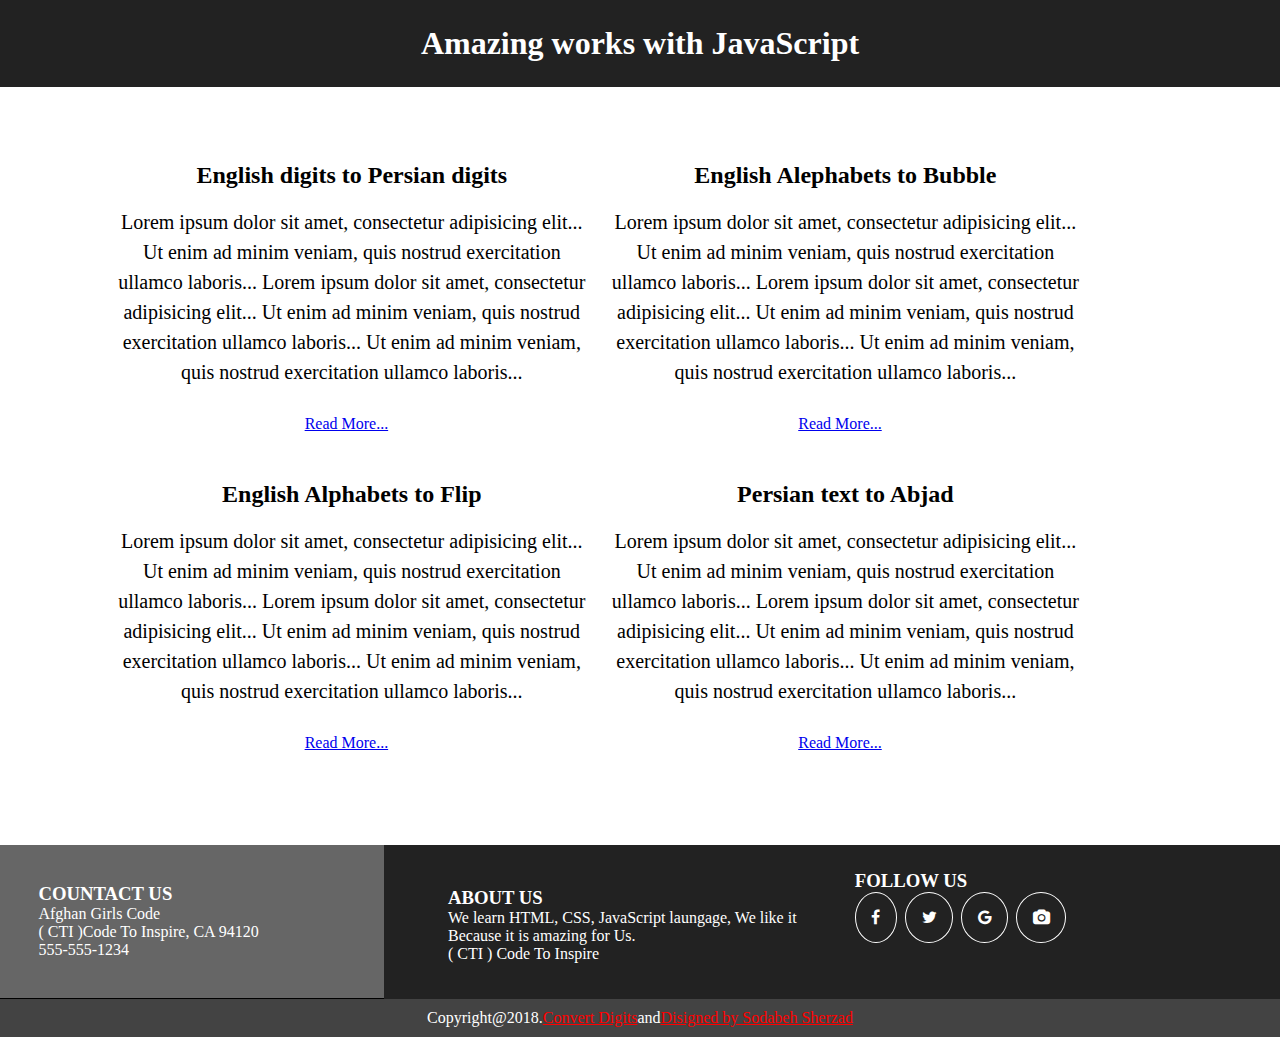
<file: index.html>
<!doctype html>
<html>
	<head>
		<title>Coverting Alphabets</title>
		<link href="css/style.css" rel="stylesheet" type="text/css">
		<link href="css/font-awesome-4.7.0/css/font-awesome.min.css" rel="stylesheet" type="text/css">
	</head>
	<body>
		<div class="container">
		  <div class="title">
			<h1>Amazing works with JavaScript</h1> 
		  </div>
		  <div class="row">
			<div class="col-sm-6">
			  <h2>English digits to Persian digits</h2>
			  <p>Lorem ipsum dolor sit amet, consectetur adipisicing elit...
				Ut enim ad minim veniam, quis nostrud exercitation ullamco laboris...
				Lorem ipsum dolor sit amet, consectetur adipisicing elit...
				Ut enim ad minim veniam, quis nostrud exercitation ullamco laboris...
				Ut enim ad minim veniam, quis nostrud exercitation ullamco laboris...
			  </p>
			  <a href="digits.html" class="a">Read More...</a>
			</div>
			<div class="col-sm-6">
			  <h2>English Alephabets to Bubble</h2>
			  <p>Lorem ipsum dolor sit amet, consectetur adipisicing elit...
				Ut enim ad minim veniam, quis nostrud exercitation ullamco laboris...
				Lorem ipsum dolor sit amet, consectetur adipisicing elit...
				Ut enim ad minim veniam, quis nostrud exercitation ullamco laboris...
				Ut enim ad minim veniam, quis nostrud exercitation ullamco laboris...
			  </p>
			  <a href="bubble.html" class="a">Read More...</a>
			</div>
			<div class="col-sm-6">
			  <h2>English Alphabets to Flip </h2>
			  <p>Lorem ipsum dolor sit amet, consectetur adipisicing elit...
				Ut enim ad minim veniam, quis nostrud exercitation ullamco laboris...
				Lorem ipsum dolor sit amet, consectetur adipisicing elit...
				Ut enim ad minim veniam, quis nostrud exercitation ullamco laboris...
				Ut enim ad minim veniam, quis nostrud exercitation ullamco laboris...
			  </p>
			  <a href="flip.html" class="a">Read More...</a>
			</div>
			<div class="col-sm-6">
			  <h2>Persian text to Abjad</h2>
			  <p>Lorem ipsum dolor sit amet, consectetur adipisicing elit...
				Ut enim ad minim veniam, quis nostrud exercitation ullamco laboris...
				Lorem ipsum dolor sit amet, consectetur adipisicing elit...
				Ut enim ad minim veniam, quis nostrud exercitation ullamco laboris...
				Ut enim ad minim veniam, quis nostrud exercitation ullamco laboris...
			  </p>
			  <a href="abjad.html" class="a">Read More...</a>
			</div>
		  </div>
		</div>
		<footer>
			<div id="tw">
				<div id="lef">
					<h3>Countact us</h3>
					<p>
						 Afghan Girls Code<br>
						 ( CTI )Code To Inspire, CA 94120<br>
						 555-555-1234
					</p>
				</div>
				<div id="rig">
					<div id="cot">
						<h3>About us</h3>
						<p>
							We learn HTML, CSS, JavaScript laungage, We like it<br>
							Because it is amazing for Us.<br>
							( CTI ) Code To Inspire
					</div>
					<div id="fa">
						<h3>Follow us</h3>
						<ul>
							<li><a href="#"><i class="fa fa-facebook"></i></a></li>
							<li><a href="#"><i class="fa fa-twitter"></i></a></li>
							<li><a href="#"><i class="fa fa-google"></i></a></li>
							<li><a href="#"><i class="fa fa-camera"></i></a></li>
						</ul>
					</div>
				</div>
			</div>
			<div id="end">
				<p>Copyright@2018.<a href="#">Convert Digits</a>and<a href="#">Disigned by Sodabeh Sherzad</a></p>
			</div>
		</footer>
	</body>
</html>
</file>
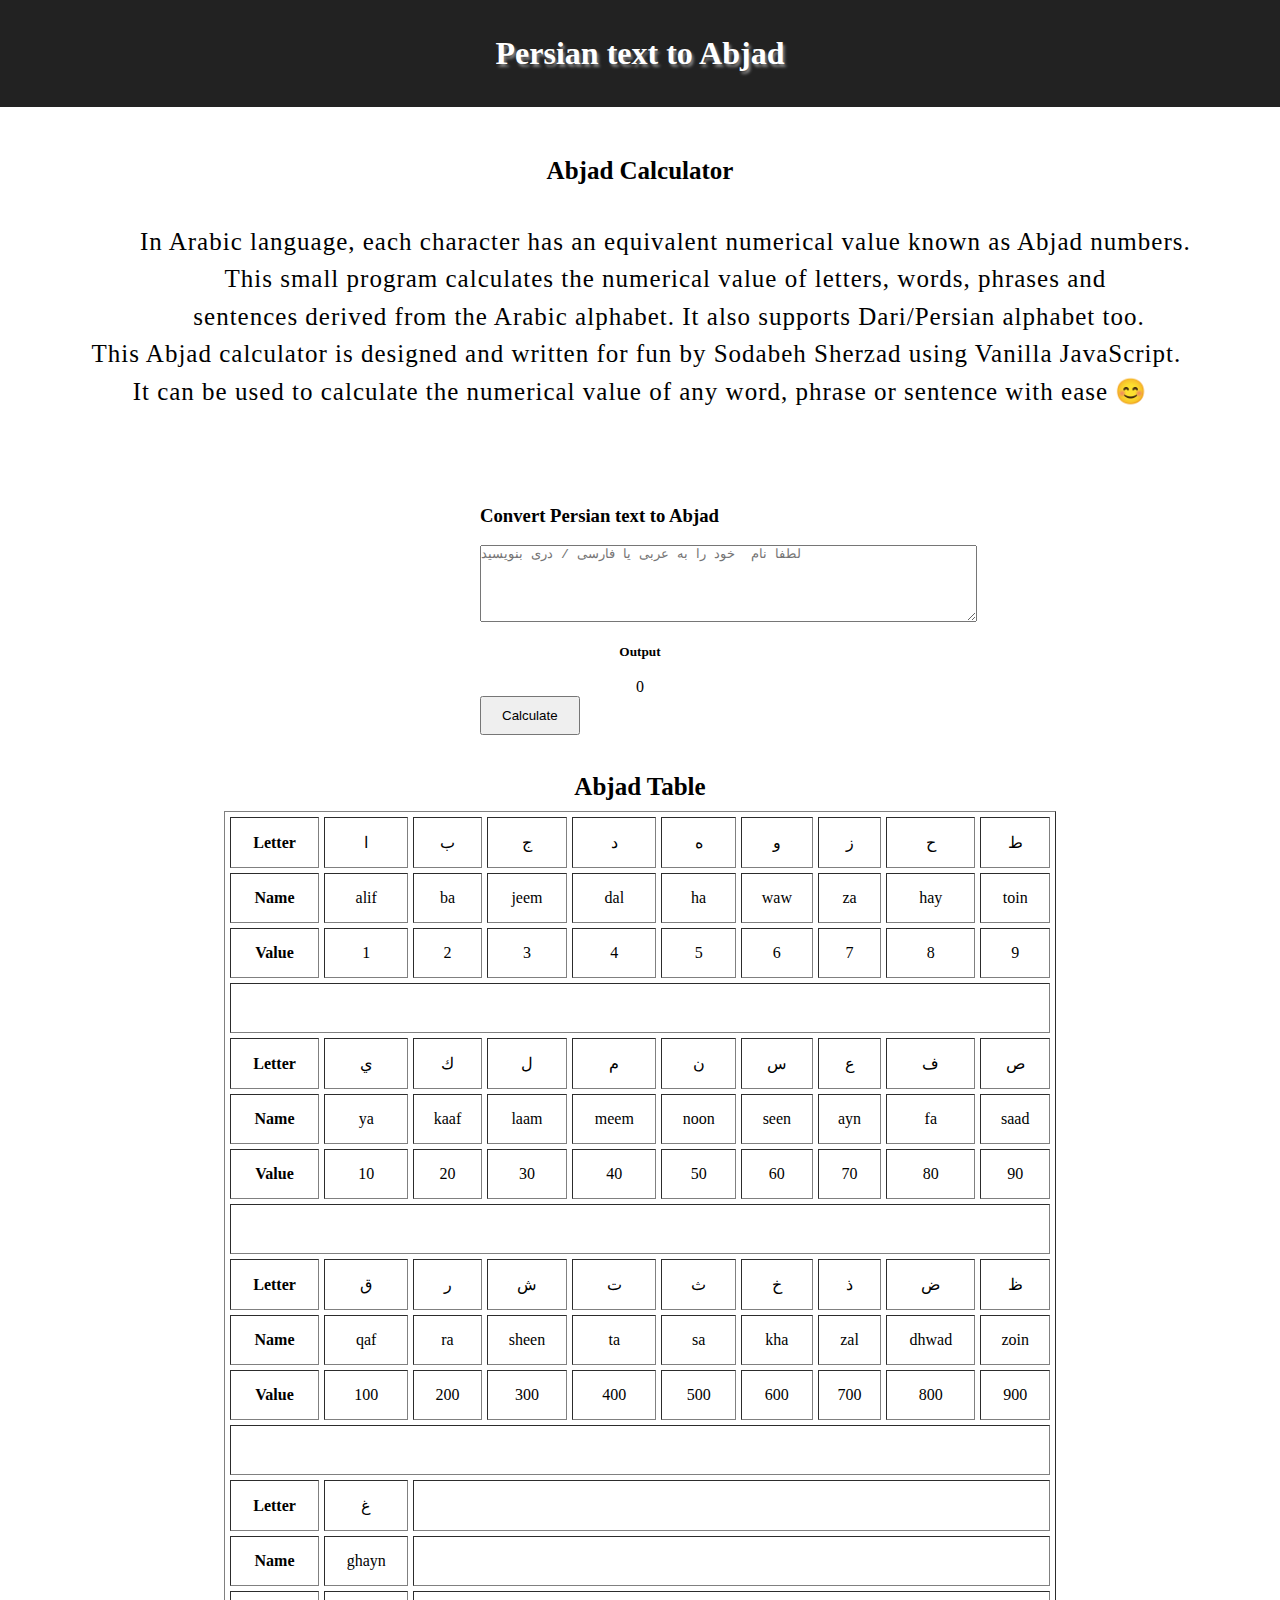
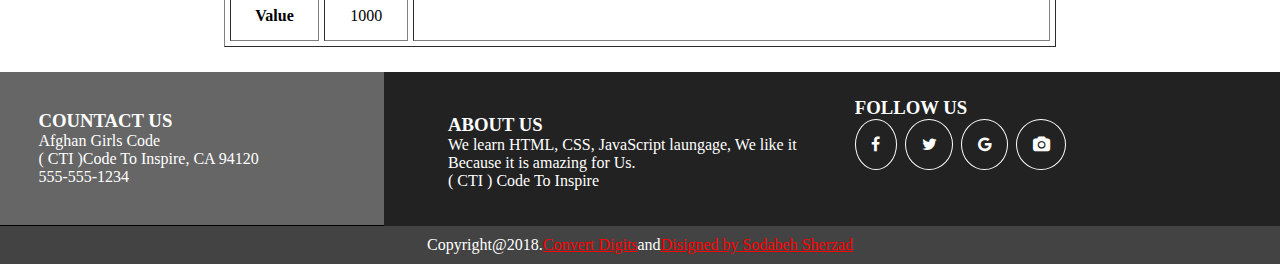
<file: abjad.html>
<!DOCTYPE html>
<html lang="en">
	<head>
		<meta charset="UTF-8">
		<meta name="viewport" content="width=device-width, initial-scale=1.0">
		<meta http-equiv="X-UA-Compatible" content="ie=edge">
		<title>Abjad Calculator</title>
		<link rel="stylesheet" type="text/css" href="css/font-awesome-4.7.0/css/font-awesome.min.css">
		<link href="css/styleA.css" rel="stylesheet" type="text/css">
	</head>
	<body>
		<div id="heading">
			<h1>Persian text to Abjad</h1>
		</div>
		<div id="about">
			<h2>Abjad Calculator</h2>
			<p>
	In Arabic language, each character has an equivalent numerical value known as Abjad numbers. 
	This small program calculates the numerical value of letters, words, phrases and 
	sentences derived from the Arabic alphabet. It also supports Dari/Persian alphabet too.
This Abjad calculator is designed and written for fun by Sodabeh Sherzad using Vanilla JavaScript. 
It can be used to calculate the numerical value of any word, phrase or sentence with ease 😊

			</p>
		</div>
			
		<div id="alpha">
			<p>
				<h3>Convert Persian text to Abjad</h3><br>
				<textarea id="abjadInput" cols="60" rows="5" placeholder = "لطفا نام  خود را به عربی یا فارسی / دری بنویسید"></textarea>
			</p><br>

			<div>
				<h5>Output</h5><br>
				<p id="abjadOutput">0<p>
			</div>
			<button id="abjadCalculate" class="btn">Calculate</button><br><br>
		</div>	
			 <h5 class="comment_title">Abjad Table</h5>
		<table class="table" border = "1" cellpadding = "4" cellspacing = "5">
			<tbody>
				<tr align="center" class="arabic"><th>Letter</th>
				<td  id="0lt">ا</td>
				<td  id="1lt">ب</td>
				<td  id="2lt">ج</td>
				<td  id="3lt">د</td>
				<td  id="4lt">ه</td>
				<td  id="5lt">و</td>
				<td  id="6lt">ز</td>
				<td  id="7lt">ح</td>
				<td  id="8lt">ط</td></tr>

				<tr align="center"><th>Name</th>
				<td  id="0nm">alif</td>
				<td  id="1nm">ba</td>
				<td  id="2nm">jeem</td>
				<td  id="3nm">dal</td>
				<td  id="4nm">ha</td>
				<td  id="5nm">waw</td>
				<td  id="6nm">za</td>
				<td  id="7nm">hay</td>
				<td  id="8nm">toin</td>
				</tr><tr align="center" class="arabic"><th>Value</th><td>1</td><td>2</td><td>3</td><td>4</td><td>5</td><td>6</td><td>7</td><td>8</td><td>9</td></tr>
				<tr><td colspan="10">&nbsp;</td></tr>
				<tr align="center" class="arabic"><th>Letter</th>
				<td  id="9lt">ي</td>
				<td  id="10lt">ك</td>
				<td  id="11lt">ل</td>
				<td  id="12lt">م</td>
				<td  id="13lt">ن</td>
				<td  id="14lt">س</td>
				<td  id="15lt">ع</td>
				<td  id="16lt">ف</td>
				<td  id="17lt">ص</td></tr>

				<tr align="center"><th>Name</th><td  id="9nm">ya</td>
				<td  id="10nm">kaaf</td>
				<td  id="11nm">laam</td>
				<td  id="12nm">meem</td>
				<td  id="13nm">noon</td>
				<td  id="14nm">seen</td>
				<td  id="15nm">ayn</td>
				<td  id="16nm">fa</td>
				<td  id="17nm">saad</td></tr>
				<tr align="center" class="arabic"><th>Value</th><td>10</td><td>20</td><td>30</td><td>40</td><td>50</td><td>60</td><td>70</td><td>80</td><td>90</td></tr>
				<tr><td colspan="10">&nbsp;</td></tr>

				<tr align="center" class="arabic"><th>Letter</th><td  id="18lt">ق</td>
				<td  id="19lt">ر</td>
				<td  id="20lt">ش</td>
				<td  id="21lt">ت</td>
				<td  id="22lt">ث</td>
				<td  id="23lt">خ</td>
				<td  id="24lt">ذ</td>
				<td  id="25lt">ض</td>
				<td  id="26lt">ظ</td>
				</tr>

				<tr align="center"><th>Name</th><td  id="18nm">qaf</td>
				<td  id="19nm">ra</td>
				<td  id="20nm">sheen</td>
				<td  id="21nm">ta</td>
				<td  id="22nm">sa</td>
				<td  id="23nm">kha</td>
				<td  id="24nm">zal</td>
				<td  id="25nm">dhwad</td>
				<td  id="26nm">zoin</td>

				</tr><tr align="center" class="arabic"><th>Value</th><td>100</td><td>200</td><td>300</td><td>400</td><td>500</td><td>600</td><td>700</td><td>800</td><td>900</td></tr>

				<tr><td colspan="10">&nbsp;</td></tr>

				<tr align="center" class="arabic"><th>Letter</th>
				<td  id="27lt">غ</td><td colspan="9">&nbsp;</td></tr>

				<tr align="center"><th>Name</th>
				<td  id="27nm">ghayn</td><td colspan="9">&nbsp;</td>
				</tr><tr align="center" class="arabic"><th>Value</th><td>1000</td><td colspan="9">&nbsp;</td></tr>

			</tbody>
		</table>
		<script>
		
			var abjadInput = document.getElementById("abjadInput");
			var abjadOutput = document.getElementById("abjadOutput");
			var abjadCalculate = document.getElementById("abjadCalculate");
			
			abjadCalculate.addEventListener("click", function(){
			
				var input = abjadInput.value;
				//console.log(input);
				//console.log(input.length);
				//console.log(input.charAt(0));
				
				var sum = 0;
				for(var i = 0; i < input.length; i++){
					//console.log(input.charAt(i));
					if(input.charAt(i) == "ا") sum += 1;
					else if(input.charAt(i) == "ب" || input.charAt(i) == "پ") sum += 2;
					else if(input.charAt(i) == "ت") sum += 400;
					else if(input.charAt(i) == "ث") sum += 500;
					else if(input.charAt(i) == "ج") sum += 3;
					else if(input.charAt(i) == "ح") sum += 8;
					else if(input.charAt(i) == "خ") sum += 600;
					else if(input.charAt(i) == "د") sum += 4;
					else if(input.charAt(i) == "ذ") sum += 700;
					else if(input.charAt(i) == "ر") sum += 200;
					else if(input.charAt(i) == "ز") sum += 7;
					else if(input.charAt(i) == "س") sum += 60;
					else if(input.charAt(i) == "ش") sum += 300;
					else if(input.charAt(i) == "ص") sum += 90;
					else if(input.charAt(i) == "ط") sum += 9;
					else if(input.charAt(i) == "ظ") sum += 900;
					else if(input.charAt(i) == "ض") sum += 800;
					else if(input.charAt(i) == "ع") sum += 70;
					else if(input.charAt(i) == "غ") sum += 1000;
					else if(input.charAt(i) == "ف") sum += 80;
					else if(input.charAt(i) == "ق") sum += 100;
					else if(input.charAt(i) == "ک" || input.charAt(i) == "گ") sum += 20;
					else if(input.charAt(i) == "ل") sum += 30;
					else if(input.charAt(i) == "م") sum += 40;
					else if(input.charAt(i) == "ن") sum += 50;
					else if(input.charAt(i) == "و") sum += 6;
					else if(input.charAt(i) == "ه") sum += 5;
					else if(input.charAt(i) == "ی" || input.charAt(i) == "ي") sum += 10;
				}
				
				abjadOutput.innerHTML = input + " = " + sum;
			
			});
			
			
		
		</script>
		
		<footer>
			<div id="tw">
				<div id="lef">
					<h3>Countact us</h3>
					<p>
						 Afghan Girls Code<br>
						 ( CTI )Code To Inspire, CA 94120<br>
						 555-555-1234
					</p>
				</div>
				<div id="rig">
					<div id="cot">
						<h3>About us</h3>
						<p>
							We learn HTML, CSS, JavaScript laungage, We like it<br>
							Because it is amazing for Us.<br>
							( CTI ) Code To Inspire
					</div>
					<div id="fa">
						<h3>Follow us</h3>
						<ul>
							<li><a href="#"><i class="fa fa-facebook"></i></a></li>
							<li><a href="#"><i class="fa fa-twitter"></i></a></li>
							<li><a href="#"><i class="fa fa-google"></i></a></li>
							<li><a href="#"><i class="fa fa-camera"></i></a></li>
						</ul>
					</div>
				</div>
			</div>
			<div id="end">
				<p>Copyright@2018.<a href="#">Convert Digits</a>and<a href="#">Disigned by Sodabeh Sherzad</a></p>
			</div>
		</footer>
	</body>
</html>
</file>
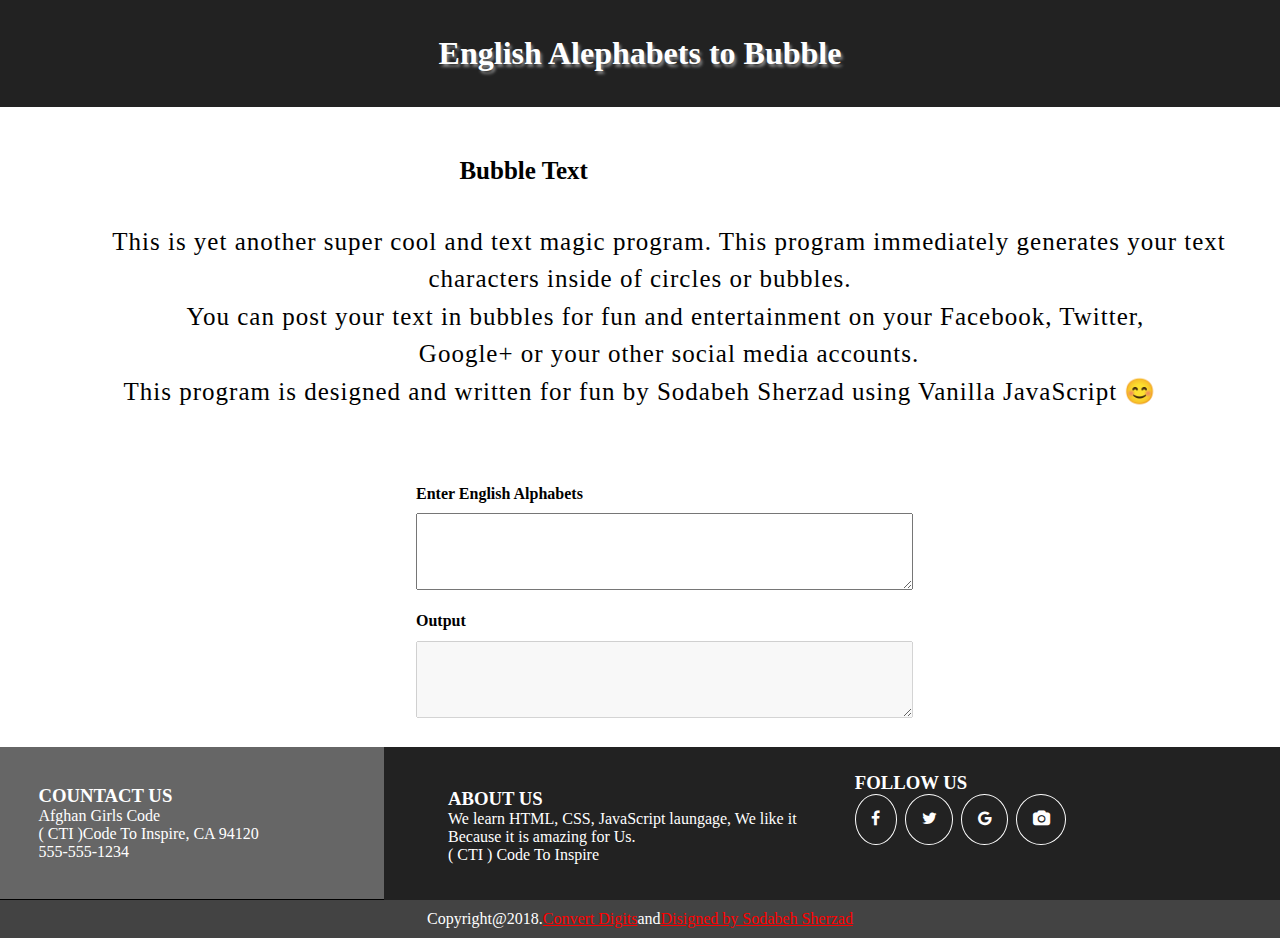
<file: bubble.html>
<!DOCTYPE html>
<html lang="en">
	<head>
		<meta charset="UTF-8">
		<meta name="viewport" content="width=device-width, initial-scale=1.0">
		<meta http-equiv="X-UA-Compatible" content="ie=edge">
		<title>Bubble Alphabets</title>
		<link rel="stylesheet" type="text/css" href="css/font-awesome-4.7.0/css/font-awesome.min.css">
		<link rel="stylesheet" href="css/styleal.css" type="text/css" >
	</head>
	<body>
		<div id="heading">
			<h1>English Alephabets to Bubble</h1>
		</div>
		<div id="about">
			<h2>Bubble Text  Ⓑⓤⓑⓑⓛⓔ Ⓣⓔⓧⓣ</h2>
			<p>
	This is yet another super cool and text magic program. This program immediately generates your text characters inside of circles or bubbles.
	You can post your text in bubbles for fun and entertainment on your Facebook, Twitter, 
	Google+ or your other social media accounts.
This program is designed and written for fun by Sodabeh Sherzad using Vanilla JavaScript 😊

			</p>
		</div>
			
		<div id="alpha">
			<p>
				<strong>Enter English Alphabets</strong><br>
				<textarea name="digitInput" id="bubbleInput" cols="60" rows="5"></textarea>
			</p><br>

			<p>
				<strong>Output</strong><br>
				<textarea name="digitOutput" id="bubbleOutput" disabled cols="60" rows="5"></textarea>
			</p>
		</div>	
		<script>
			
			var bubbleInput = document.getElementById("bubbleInput");
			var bubbleOutput = document.getElementById("bubbleOutput");
			
			bubbleInput.addEventListener("keypress", function(e) {
			
				//console.log(e);
				
				if((e.charCode >= 65 && e.charCode <= 90) || (e.charCode >= 97 && e.charCode <= 122)){
					bubbleOutput.innerHTML = bubbleInput.value.
						replace(/A/g, "\u24B6").
						replace(/B/g, "\u24B7").
						replace(/C/g, "\u24B8").
						replace(/D/g, "\u24B9").
						replace(/E/g, "\u24BA").
						replace(/F/g, "\u24BB").
						replace(/G/g, "\u24BC").
						replace(/H/g, "\u24BD").
						replace(/I/g, "\u24BE").
						replace(/J/g, "\u24BF").
						replace(/K/g, "\u24C0").
						replace(/L/g, "\u24C1").
						replace(/M/g, "\u24C2").
						replace(/N/g, "\u24C3").
						replace(/O/g, "\u24C4").
						replace(/P/g, "\u24C5").
						replace(/Q/g, "\u24C6").
						replace(/R/g, "\u24C7").
						replace(/S/g, "\u24C8").
						replace(/T/g, "\u24C9").
						replace(/U/g, "\u24CA").
						replace(/V/g, "\u24CB").
						replace(/W/g, "\u24CC").
						replace(/X/g, "\u24CD").
						replace(/Y/g, "\u24CE").
						replace(/Z/g, "\u24CF").
						replace(/a/g, "\u24D0").
						replace(/b/g, "\u24D1").
						replace(/c/g, "\u24D2").
						replace(/d/g, "\u24D3").
						replace(/e/g, "\u24D4").
						replace(/f/g, "\u24D5").
						replace(/g/g, "\u24D6").
						replace(/h/g, "\u24D7").
						replace(/i/g, "\u24D8").
						replace(/j/g, "\u24D9").
						replace(/k/g, "\u24DA").
						replace(/l/g, "\u24DB").
						replace(/m/g, "\u24DC").
						replace(/n/g, "\u24DD").
						replace(/o/g, "\u24DE").
						replace(/p/g, "\u24DF").
						replace(/q/g, "\u24E0").
						replace(/r/g, "\u24E1").
						replace(/s/g, "\u24E2").
						replace(/t/g, "\u24E3").
						replace(/u/g, "\u24E4").
						replace(/v/g, "\u24E5").
						replace(/w/g, "\u24E6").
						replace(/x/g, "\u24E7").
						replace(/y/g, "\u24E8").
						replace(/z/g, "\u24E9");
					}else{
						e.preventDefault();
					}
					
			});
			
			
		</script>
		<footer>
			<div id="tw">
				<div id="lef">
					<h3>Countact us</h3>
					<p>
						 Afghan Girls Code<br>
						 ( CTI )Code To Inspire, CA 94120<br>
						 555-555-1234
					</p>
				</div>
				<div id="rig">
					<div id="cot">
						<h3>About us</h3>
						<p>
							We learn HTML, CSS, JavaScript laungage, We like it<br>
							Because it is amazing for Us.<br>
							( CTI ) Code To Inspire
					</div>
					<div id="fa">
						<h3>Follow us</h3>
						<ul>
							<li><a href="#"><i class="fa fa-facebook"></i></a></li>
							<li><a href="#"><i class="fa fa-twitter"></i></a></li>
							<li><a href="#"><i class="fa fa-google"></i></a></li>
							<li><a href="#"><i class="fa fa-camera"></i></a></li>
						</ul>
					</div>
				</div>
			</div>
			<div id="end">
				<p>Copyright@2018.<a href="#">Convert Digits</a>and<a href="#">Disigned by Sodabeh Sherzad</a></p>
			</div>
		</footer>
	</body>
</html>
</file>
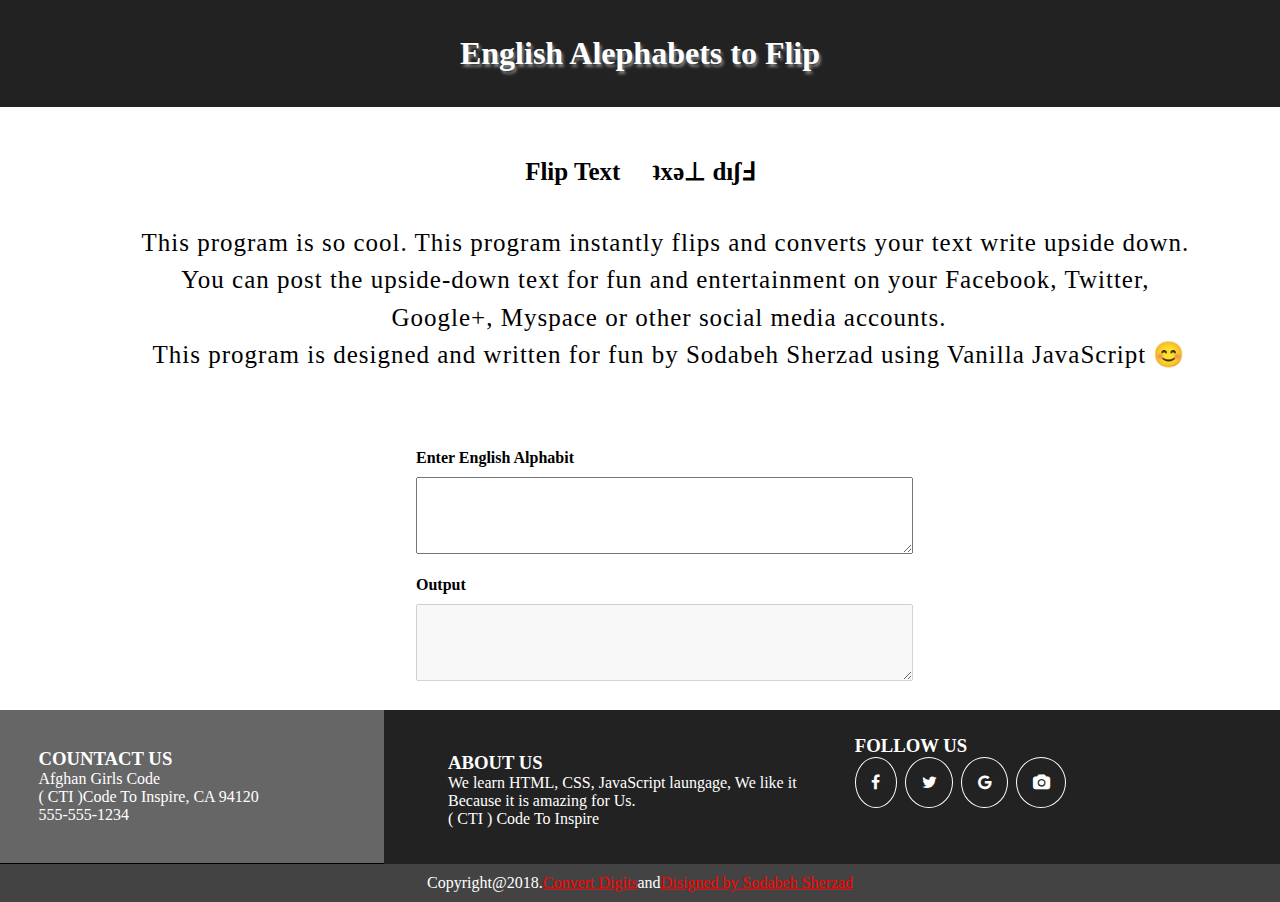
<file: flip.html>
<!DOCTYPE html>
<html lang="en">
	<head>
		<meta charset="UTF-8">
		<meta name="viewport" content="width=device-width, initial-scale=1.0">
		<meta http-equiv="X-UA-Compatible" content="ie=edge">
		<title>Flip Alphabets</title>
		<link rel="stylesheet" type="text/css" href="css/font-awesome-4.7.0/css/font-awesome.min.css">
		<link rel="stylesheet" href="css/styleal.css" type="text/css" >
	</head>
	<body>
		<div id="heading">
			<h1>English Alephabets to Flip</h1>
		</div>
		<div id="about">
			<h2>Flip Text  ʇxǝ⊥ dıʃℲ</h2>
			<p>
	This program is so cool. This program instantly flips and converts your text write upside down. 
	You can post the upside-down text for fun and entertainment on your Facebook, Twitter, 
	Google+, Myspace or other social media accounts.
	This program is designed and written for fun by Sodabeh Sherzad using Vanilla JavaScript 😊

			</p>
		</div>
			
		<div id="alpha">
			<p>
				<strong>Enter English Alphabit</strong><br>
				<textarea name="digitInput" id="bubbleInput" cols="60" rows="5"></textarea>
			</p><br>

			<p>
				<strong>Output</strong><br>
				<textarea name="digitOutput" id="bubbleOutput" disabled cols="60" rows="5"></textarea>
			</p>
		</div>	
		<script>
			
			var bubbleInput = document.getElementById("bubbleInput");
			var bubbleOutput = document.getElementById("bubbleOutput");
			
			bubbleInput.addEventListener("keypress", function(e) {
			
				//console.log(e);
				
				if((e.charCode >= 65 && e.charCode <= 90) || (e.charCode >= 97 && e.charCode <= 122)){
					bubbleOutput.innerHTML = bubbleInput.value.
						replace(/A/g, "\u2200").
						replace(/B/g, "\u1041").
						replace(/C/g, "\u0186").
						replace(/D/g, "\u25D6").
						replace(/E/g, "\u018E").
						replace(/F/g, "\u2132").
						replace(/G/g, "\u2141").
						replace(/H/g, "\u0048").
						replace(/I/g, "\u0049").
						replace(/J/g, "\u017F").
						replace(/K/g, "\u22CA").
						replace(/L/g, "\u02E5").
						replace(/M/g, "\u0057").
						replace(/N/g, "\u004E").
						replace(/O/g, "\u004F").
						replace(/P/g, "\u24C5").
						replace(/Q/g, "\u038C").
						replace(/R/g, "\u1D1D").
						replace(/S/g, "\u0053").
						replace(/T/g, "\u22A5").
						replace(/U/g, "\u2229").
						replace(/V/g, "\u039B").
						replace(/W/g, "\u004D").
						replace(/X/g, "\u24CD").
						replace(/Y/g, "\u2144").
						replace(/Z/g, "\u24CF").
						replace(/a/g, "\u0250").
						replace(/b/g, "\u0071").
						replace(/c/g, "\u0254").
						replace(/d/g, "\u0070").
						replace(/e/g, "\u01DD").
						replace(/f/g, "\u025F").
						replace(/g/g, "\u0183").
						replace(/h/g, "\u0265").
						replace(/i/g, "\u0131").
						replace(/j/g, "\u027E").
						replace(/k/g, "\u029E").
						replace(/l/g, "\u0283").
						replace(/m/g, "\u026F").
						replace(/n/g, "\u0075").
						replace(/o/g, "\u006F").
						replace(/p/g, "\u0064").
						replace(/q/g, "\u0062").
						replace(/r/g, "\u0279").
						replace(/s/g, "\u0073").
						replace(/t/g, "\u0287").
						replace(/u/g, "\u006E").
						replace(/v/g, "\u028C").
						replace(/w/g, "\u028D").
						replace(/x/g, "\u0078").
						replace(/y/g, "\u028E").
						replace(/z/g, "\u007A");
					}else{
						e.preventDefault();
					}
					
			});
			
			
		</script>
		<footer>
			<div id="tw">
				<div id="lef">
					<h3>Countact us</h3>
					<p>
						 Afghan Girls Code<br>
						 ( CTI )Code To Inspire, CA 94120<br>
						 555-555-1234
					</p>
				</div>
				<div id="rig">
					<div id="cot">
						<h3>About us</h3>
						<p>
							We learn HTML, CSS, JavaScript laungage, We like it<br>
							Because it is amazing for Us.<br>
							( CTI ) Code To Inspire
					</div>
					<div id="fa">
						<h3>Follow us</h3>
						<ul>
							<li><a href="#"><i class="fa fa-facebook"></i></a></li>
							<li><a href="#"><i class="fa fa-twitter"></i></a></li>
							<li><a href="#"><i class="fa fa-google"></i></a></li>
							<li><a href="#"><i class="fa fa-camera"></i></a></li>
						</ul>
					</div>
				</div>
			</div>
			<div id="end">
				<p>Copyright@2018.<a href="#">Convert Digits</a>and<a href="#">Disigned by Sodabeh Sherzad</a></p>
			</div>
		</footer>
	</body>
</html>
</file>
<file: css/style.css>
* {
	margin: 0;
	padding: 0;
	box-sizing: border-box;
}

.title {
	text-align: center;
	margin-bottom: 50px;
	padding: 25px;
	background-color: #222;
	color: white;
}

.row {
	width: 85%;
	margin:20px auto;
	overflow: auto;
	padding: 25px 20px;
	
}

.row .col-sm-6 {
	width: 45%;
	float: left;
	margin-right: 22px;
	margin-bottom: 48px;
}

.row .col-sm-6 p{
	margin-bottom: 28px;
	text-align :center;
	font-size: 20px;
	line-height: 1.5;
}

.row .col-sm-6 h2{
	margin-bottom: 18px;
	text-align :center;
}

.a {

	margin-left: 40%;
}

footer{
	clear: both;
	background-color: #222;
	color: white;
	overflow: auto;
}

footer>div>#lef h3, #rig h3, #fa h3 {
	color:white;
	text-transform: uppercase;
}

 #lef {
	background-color: #666;
	width: 30%;
	box-sizing: border-box;
	border-bottom: 1px solid black;
	padding: 3%;
	float: left;
 }
 
 #lef>h3, p {
	text-align: left;
 }
 
 #rig {
	width: 65%;
	float: right;
 }
 
 #cot {
	float: left;
	box-sizing: border-box;
	padding: 5% 3.5% 3% 0;
	margin-right: 3.5%;
 }
 
 #fa {
	box-sizing: border-box;
	padding: 3%;
 }
 
 #fa>ul>li {
	list-style: none;
	margin: 0;
	padding: 0;
 }
 
 #fa>ul>li a {
	border-radius: 50%;
	border: 1.5px solid white;
	float: left;
	padding: 2%;
	margin-right: 1%;
 }
 
 #fa>ul>li a i {
	color: white;
 }
 
 #end {
	clear: both;
	background-color: rgba(100, 100, 100, 0.5);
	padding: 10px;
 }
 
 #end a {
	color: red;
 }
 
 #end p {
	color: white;
	text-align: center;
 }
</file>
<file: css/styleA.css>
* {
	
	margin: 0;
	padding: 0;
	box-sizing: border-box;
}

#heading{
	text-align: center;
	margin-bottom: 50px;
	padding: 25px;
	background-color: #222;
	color: white;
}

h1{
	padding: 10px;
	text-shadow: 2px 3px 3px gray;
	text-align: center;
}

#about h2{
	text-align: center;
	font-size: 25px;
}

#about p{
	letter-spacing: 1px;
	line-height: 1.5;
	overflow: auto;
	text-align: center;
	font-size: 25px;
	white-space: pre-wrap;
}

#alpha {
	width: 25%;
	margin:20px auto;
}

#alpha #abjadOutput, div h5{
	text-align: center;
}

.btn {
	padding:10px 20px;
}

.comment_title {
	margin: 10px;
	text-align: center;
	font-size: 25px;
}

.table {
	width: 65%;
	margin: auto;
	outline: none;
	margin-bottom: 25px;
}
.table td, th {
	padding:15px 10px;
}

footer{
	clear: both;
	background-color: #222;
	color: white;
	overflow: auto;
}

footer>div>#lef h3, #rig h3, #fa h3 {
	color:white;
	text-transform: uppercase;
}

 #lef {
	background-color: #666;
	width: 30%;
	box-sizing: border-box;
	border-bottom: 1px solid black;
	padding: 3%;
	float: left;
 }
 
 #lef>h3, p {
	text-align: left;
 }
 
 #rig {
	width: 65%;
	float: right;
 }
 
 #cot {
	float: left;
	box-sizing: border-box;
	padding: 5% 3.5% 3% 0;
	margin-right: 3.5%;
 }
 
 #fa {
	box-sizing: border-box;
	padding: 3%;
 }
 
 #fa>ul>li {
	list-style: none;
	margin: 0;
	padding: 0;
 }
 
 #fa>ul>li a {
	border-radius: 50%;
	border: 1.5px solid white;
	float: left;
	padding: 2%;
	margin-right: 1%;
 }
 
 #fa>ul>li a i {
	color: white;
 }
 
 #end {
	clear: both;
	background-color: rgba(100, 100, 100, 0.5);
	padding: 10px;
 }
 
 #end a {
	color: red;
 }
 
 #end p {
	color: white;
	text-align: center;
 }
</file>
<file: css/styleal.css>
* {
	
	margin: 0;
	padding: 0;
	box-sizing: border-box;
}

#heading{
	text-align: center;
	margin-bottom: 50px;
	padding: 25px;
	background-color: #222;
	color: white;
}

h1{
	padding: 10px;
	text-shadow: 2px 3px 3px gray;
	text-align: center;
}

#about h2{
	text-align: center;
	font-size: 25px;
}

#about p{
	letter-spacing: 1px;
	line-height: 1.5;
	overflow: auto;
	text-align: center;
	font-size: 25px;
	white-space: pre-wrap;
}

#alpha p textarea {
	margin-top: 2.3%;
}

#alpha {
	width: 35%;
	margin:0px auto;
	margin-bottom: 25px;
}

footer{
	clear: both;
	background-color: #222;
	color: white;
	overflow: auto;
}

footer>div>#lef h3, #rig h3, #fa h3 {
	color:white;
	text-transform: uppercase;
}

 #lef {
	background-color: #666;
	width: 30%;
	box-sizing: border-box;
	border-bottom: 1px solid black;
	padding: 3%;
	float: left;
 }
 
 #lef>h3, p {
	text-align: left;
 }
 
 #rig {
	width: 65%;
	float: right;
 }
 
 #cot {
	float: left;
	box-sizing: border-box;
	padding: 5% 3.5% 3% 0;
	margin-right: 3.5%;
 }
 
 #fa {
	box-sizing: border-box;
	padding: 3%;
 }
 
 #fa>ul>li {
	list-style: none;
	margin: 0;
	padding: 0;
 }
 
 #fa>ul>li a {
	border-radius: 50%;
	border: 1.5px solid white;
	float: left;
	padding: 2%;
	margin-right: 1%;
 }
 
 #fa>ul>li a i {
	color: white;
 }
 
 #end {
	clear: both;
	background-color: rgba(100, 100, 100, 0.5);
	padding: 10px;
 }
 
 #end a {
	color: red;
 }
 
 #end p {
	color: white;
	text-align: center;
 }
</file>
